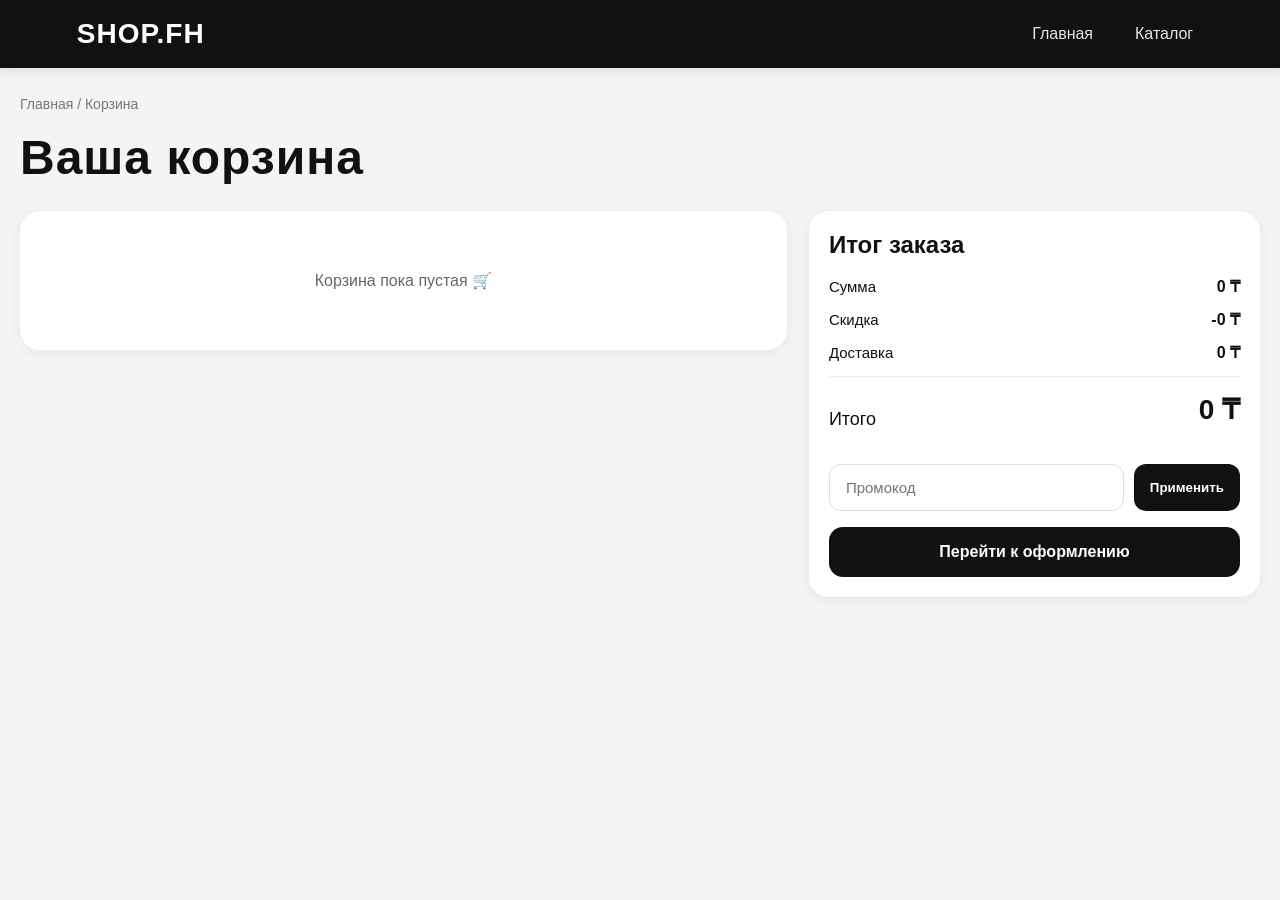
<file: cart.html>
<!DOCTYPE html>
<html lang="ru">
<head>
    <meta charset="UTF-8">
    <meta name="viewport" content="width=device-width, initial-scale=1.0">
    <title>Корзина</title>
    <link rel="stylesheet" href="style.css">
</head>
<body onload="loadCart()">

<header class="topbar">
    <div class="logo">SHOP.FH</div>

    <nav class="menu">
        <a href="index.html">Главная</a>
        <a href="index.html#catalog">Каталог</a>
    
    </nav>
</header>

<main class="cart-page">
    <div class="breadcrumbs">Главная / Корзина</div>

    <h1 class="page-title">Ваша корзина</h1>

    <div class="cart-layout">
        <section class="cart-items-panel">
            <div id="cart-items"></div>
        </section>

        <aside class="summary-panel">
            <h2>Итог заказа</h2>

            <div class="summary-row">
                <span>Сумма</span>
                <strong id="subtotal">0 ₸</strong>
            </div>

            <div class="summary-row">
                <span>Скидка</span>
                <strong id="discount">0 ₸</strong>
            </div>

            <div class="summary-row">
                <span>Доставка</span>
                <strong id="delivery">0 ₸</strong>
            </div>

            <div class="summary-total">
                <span>Итого</span>
                <strong id="total">0 ₸</strong>
            </div>

            <div class="promo-box">
                <input type="text" id="promo-code" placeholder="Промокод">
                <button type="button" onclick="applyPromo()">Применить</button>
            </div>

            <button class="checkout-btn" onclick="checkout()">Перейти к оформлению</button>
        </aside>
    </div>
</main>

<div id="order-modal" class="modal">
    <div class="modal-content">
        <h2>Оформление заказа</h2>

        <input type="text" id="order-name" placeholder="Ваше имя">
        <input type="text" id="order-phone" placeholder="Телефон">
        <input type="text" id="order-address" placeholder="Адрес доставки">

        <button onclick="submitOrder()" class="modal-submit">Подтвердить заказ</button>
        <button onclick="closeOrderForm()" class="modal-close">Закрыть</button>
    </div>
</div>

<script src="script.js"></script>
</body>
</html>
</file>
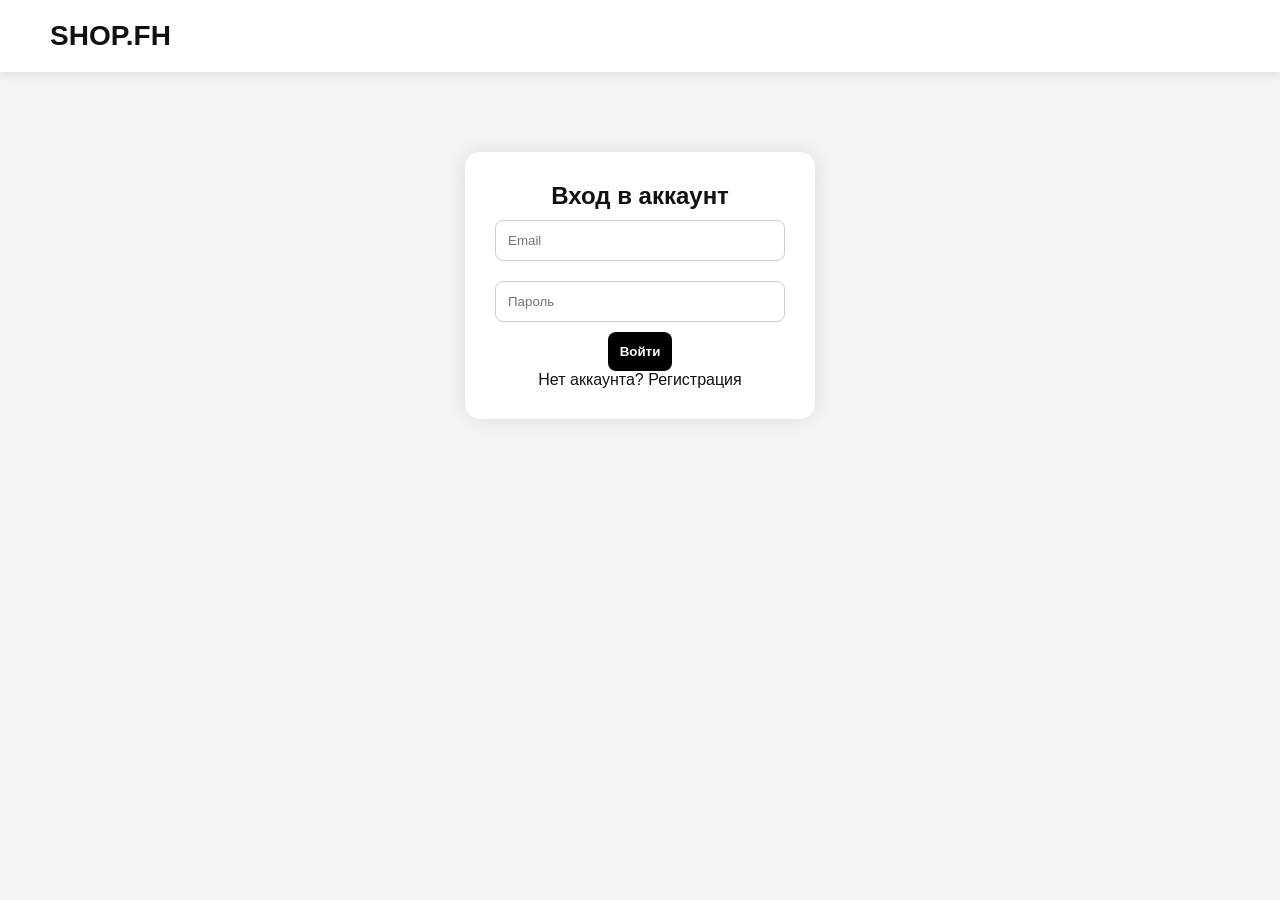
<file: login.html>
<!DOCTYPE html>
<html lang="ru">
<head>
<meta charset="UTF-8">
<title>Вход</title>
<link rel="stylesheet" href="style.css">
<link rel="shortcut icon" href ="images/Vector.svg" type="image/x-icon">
</head>
<body>

<header>
    <div class="логотип">SHOP.FH</div>
</header>

<div class="форма">

    <h2>Вход в аккаунт</h2>

    <input type="email" id="loginEmail" placeholder="Email">
    <input type="password" id="loginPassword" placeholder="Пароль">

    <button onclick="login()">Войти</button>

    <p>Нет аккаунта? <a href="register.html">Регистрация</a></p>

</div>

<script src="script.js"></script>

</body>
</html>
</file>
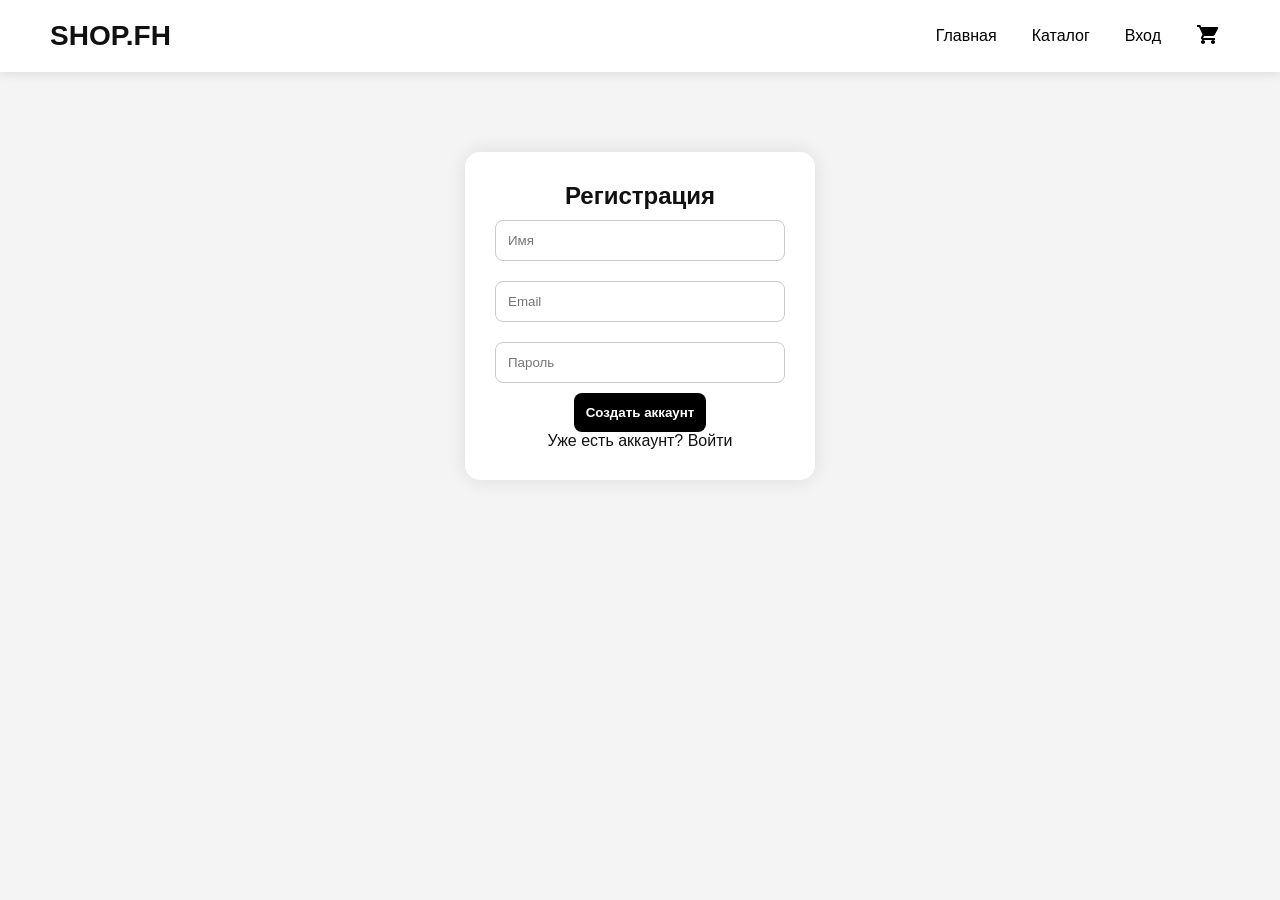
<file: register.html>
<!DOCTYPE html>
<html lang="ru">
<head>
<meta charset="UTF-8">
<title>Регистрация</title>
<link rel="stylesheet" href="style.css">
<link rel="shortcut icon" href ="images/Vector.svg" type="image/x-icon">
</head>
<body>

<header>
    <div class="логотип">SHOP.FH</div>
    <nav>
        <a href="index.html">Главная</a>
        <a href="#catalog">Каталог</a>
        <a href="login.html">Вход</a>
        <a href="cart.html" class="cart-icon">
    <svg xmlns="http://www.w3.org/2000/svg" width="24" height="24" fill="black" viewBox="0 0 24 24">
        <path d="M7 18c-1.1 0-1.99.9-1.99 2S5.9 22 7 22s2-.9 2-2-.9-2-2-2zm10
        0c-1.1 0-1.99.9-1.99 2S15.9 22 17 22s2-.9
        2-2-.9-2-2-2zM7.17 14h9.66c.75
        0 1.41-.41 1.75-1.03l3.58-6.49A1
        1 0 0 0 21.3 5H5.21l-.94-2H1v2h2l3.6
        7.59-1.35 2.44C4.52 16.37 5.48 18
        7 18h12v-2H7l1.1-2z"/>
    </svg>
   
</header>

<div class="форма">

    <h2>Регистрация</h2>

    <input type="text" id="name" placeholder="Имя">
    <input type="email" id="email" placeholder="Email">
    <input type="password" id="password" placeholder="Пароль">

    <button onclick="register()">Создать аккаунт</button>

    <p>Уже есть аккаунт? <a href="login.html">Войти</a></p>

</div>

<script src="script.js"></script>

</body>
</html>
</file>
<file: style.css>
*{
    margin:0;
    padding:0;
    box-sizing:border-box;
}

body{
    font-family:Arial, sans-serif;
}

header{
    display:flex;
    justify-content:space-between;
    align-items:center;
    padding:20px 50px;
    background:#fff;
    box-shadow:0 2px 10px rgba(0,0,0,0.1);
    animation: slideDown 0.6s ease-out;
}

.логотип{
    font-size:28px;
    font-weight:bold;
}

nav{
    display:flex;
    align-items:center;
    gap:15px;
}

nav a{
    position:relative;
    text-decoration:none;
    color:black;
    margin:0 10px;
    transition:0.3s;
}

.баннер{
    height: 600px;
    background: url("https://images.unsplash.com/photo-1441986300917-64674bd600d8?w=1600")
    center/cover;
    display: flex;
    justify-content: center;
    align-items: center;
}

.баннер-контент{
    background: rgba(0,0,0,0.5);
    color: white;
    text-align: center;
    padding: 40px;
    border-radius: 15px;
}

.баннер-контент h1{
    font-size: 50px;
    margin-bottom: 15px;
}

.баннер-контент p{
    font-size: 22px;
    margin-bottom: 20px;
}

.баннер-контент button{
    padding: 12px 25px;
    border: none;
    border-radius: 8px;
    cursor: pointer;
    font-size: 16px;
}

.каталог{
    padding: 80px 50px;
    background: #f8f8f8;
}

.каталог h2{
    text-align: center;
    margin-bottom: 40px;
    font-size: 36px;
}

.товары{
    display: grid;
    grid-template-columns: repeat(auto-fit, minmax(250px, 1fr));
    gap: 25px;
}

.карточка{
    background: white;
    border-radius: 15px;
    overflow: hidden;
    box-shadow: 0 4px 15px rgba(0,0,0,0.1);
    transition: 0.3s;
}

.карточка:hover{
    transform: translateY(-8px);
}

.карточка img{
    width: 100%;
    height: 220px;
    object-fit: cover;
}

.карточка h3{
    padding: 15px;
}

.карточка p{
    padding: 0 15px;
    font-size: 20px;
    font-weight: bold;
}

.карточка button{
    margin: 15px;
    width: calc(100% - 30px);
    padding: 12px;
    border: none;
    border-radius: 8px;
    background: black;
    color: white;
    cursor: pointer;
}

.преимущества{
    display: grid;
    grid-template-columns: repeat(auto-fit,minmax(250px,1fr));
    gap: 20px;
    padding: 70px 50px;
    background: white;
}

.преимущество{
    text-align: center;
    padding: 30px;
    background: #f5f5f5;
    border-radius: 15px;
}

footer{
    background:#111;
    color:white;
}

.подвал{
    display:grid;
    grid-template-columns:repeat(auto-fit,minmax(250px,1fr));
    gap:30px;
    padding:50px;
}

.подвал h3{
    margin-bottom:15px;
}

.подвал p{
    margin-bottom:10px;
    color:#ccc;
}

.копирайт{
    text-align:center;
    padding:20px;
    border-top:1px solid #333;
    color:#999;
}

.форма{
    width:350px;
    margin:80px auto;
    padding:30px;
    background:white;
    border-radius:15px;
    box-shadow:0 0 20px rgba(0,0,0,0.1);
    text-align:center;
}

.форма input{
    width:100%;
    padding:12px;
    margin:10px 0;
    border:1px solid #ccc;
    border-radius:8px;
}

.форма button {
    background: black !important;
    color: white !important;
    padding: 12px;
    border: none;
    border-radius: 8px;
    cursor: pointer;
    font-weight: bold;
} 

.форма a{
    color:#d4a373;
}

.корзина{
    padding:80px;
    min-height:70vh;
}

.cart-item{
    display:flex;
    justify-content:space-between;
    align-items:center;
    background:white;
    padding:15px;
    margin:10px 0;
    border-radius:10px;
    box-shadow:0 2px 10px rgba(0,0,0,0.1);
}

.cart-item button{
    background:red;
    color:white;
    border:none;
    padding:8px 12px;
    border-radius:6px;
    cursor:pointer;
}

.cart-item{
    display:flex;
    align-items:center;
    justify-content:space-between;
    background:white;
    margin:10px 0;
    padding:15px;
    border-radius:12px;
    box-shadow:0 2px 10px rgba(0,0,0,0.1);
}

.cart-img{
    width:80px;
    height:80px;
    object-fit:cover;
    border-radius:10px;
}

.cart-info{
    flex:1;
    margin-left:15px;
}

.cart-item button{
    background:red;
    color:white;
    border:none;
    padding:8px 12px;
    border-radius:8px;
    cursor:pointer;
}

.order-btn{
    width:100%;
    padding:15px;
    margin-top:20px;
    background:green;
    color:white;
    border:none;
    border-radius:10px;
    cursor:pointer;
    font-size:16px;
}

/* модальное окно */
.modal{
    display:none;
    position:fixed;
    top:0;
    left:0;
    width:100%;
    height:100%;
    background:rgba(0,0,0,0.6);
    justify-content:center;
    align-items:center;
}

.modal-content{
    background:white;
    padding:30px;
    border-radius:15px;
    width:300px;
    text-align:center;
}

.modal-content input{
    width:100%;
    padding:10px;
    margin:10px 0;
}

.modal-content button{
    width:100%;
    padding:10px;
    margin-top:10px;
    border:none;
    border-radius:8px;
    cursor:pointer;
}

.close-btn{
    background:red;
    color:white;
}

html{
    scroll-behavior: smooth;
}

body{
    background: linear-gradient(135deg, #f5f7fa, #c3cfe2);
}

body{
    background:#f6f6f8;
}

.корзина{
    max-width:1200px;
    margin:40px auto;
    padding:20px;
}

.корзина h1{
    margin-bottom:30px;
    font-size:32px;
}

.cart-item{
    display:flex;
    align-items:center;
    gap:20px;
    background:white;
    padding:20px;
    margin-bottom:15px;
    border-radius:16px;
    box-shadow:0 2px 10px rgba(0,0,0,0.05);
}

.cart-img{
    width:120px;
    height:120px;
    object-fit:cover;
    border-radius:12px;
}

.cart-info{
    flex:1;
}

.cart-info h3{
    margin-bottom:10px;
}

.cart-info p{
    font-size:20px;
    font-weight:700;
}

.cart-item button{
    background: gray;
    color:white;
    border:none;
    padding:12px 18px;
    border-radius:10px;
    cursor:pointer;
}

.cart-item button:hover{
    opacity:0.9;
}

.order-summary{
    background:white;
    border-radius:16px;
    padding:25px;
    margin-top:25px;
    box-shadow:0 2px 10px rgba(0,0,0,0.05);
}

#total{
    margin-bottom:20px;
    font-size:28px;
}

.order-btn{
    width:100%;
    padding:15px;
    background:#515052;
    color:white;
    border:none;
    border-radius:12px;
    font-size:18px;
    cursor:pointer;
}

.order-btn:hover{
    opacity:0.9;
}

.почему-мы{
    display:flex;
    align-items:center;
    gap:50px;
    padding:100px 8%;
    background:#111;
    color:white;
}

.почему-мы-картинка img{
    width:100%;
    border-radius:20px;
    filter:brightness(70%) contrast(110%);
    box-shadow:0 10px 30px rgba(0,0,0,0.5);
}

.почему-мы-текст h2{
    font-size:48px;
    margin-bottom:35px;
}

.преимущество{
    background:#696868;
    padding:20px;
    margin-bottom:15px;
    border-radius:15px;
    border:1px solid #fcf9f9;
}

.toast{
    position:fixed;
    right:20px;
    bottom:20px;

    width:350px;

    background:#111;
    color:white;

    border-radius:20px;

    padding:15px;

    display:flex;
    align-items:center;
    gap:15px;

    box-shadow:0 10px 30px rgba(0,0,0,.4);

    transform:translateY(150%);
    transition:.4s;

    z-index:9999;
}

.toast.show{
    transform:translateY(0);
}

.toast img{
    width:60px;
    height:60px;
    object-fit:cover;
    border-radius:12px;
}

.toast-content{
    flex:1;
}

.toast-content h4{
    margin:0;
    font-size:16px;
}

.toast-content p{
    margin-top:5px;
    color:#bbb;
    font-size:14px;
}

.toast-btn{
    background:#c2a878;
    color:black;

    padding:10px 15px;

    border-radius:10px;

    text-decoration:none;
    font-weight:600;
}

*{
    margin:0;
    padding:0;
    box-sizing:border-box;
    font-family: Arial, sans-serif;
}

body{
    background:#f4f4f4;
    color:#111;
}

.topbar{
    background:#111;
    color:#fff;
    padding:18px 6%;
    display:flex;
    justify-content:space-between;
    align-items:center;
    gap:20px;
}

.logo{
    font-size:28px;
    font-weight:700;
    letter-spacing:1px;
}

.menu{
    display:flex;
    align-items:center;
    gap:22px;
    flex-wrap:wrap;
}

.menu a{
    color:#fff;
    text-decoration:none;
    font-size:16px;
    opacity:.9;
}

.menu a.active{
    opacity:1;
    font-weight:700;
}

#cart-count{
    display:inline-flex;
    align-items:center;
    justify-content:center;
    min-width:22px;
    height:22px;
    padding:0 7px;
    border-radius:999px;
    background:#c2a878;
    color:#111;
    font-size:12px;
    font-weight:700;
    margin-left:6px;
}

.cart-page{
    max-width:1280px;
    margin:0 auto;
    padding:28px 20px 50px;
}

.breadcrumbs{
    font-size:14px;
    color:#777;
    margin-bottom:18px;
}

.page-title{
    font-size:48px;
    font-weight:900;
    margin-bottom:26px;
    letter-spacing:1px;
}

.cart-layout{
    display:grid;
    grid-template-columns: 1.7fr 1fr;
    gap:22px;
    align-items:start;
}

.cart-items-panel,
.summary-panel{
    background:#fff;
    border-radius:20px;
    box-shadow:0 2px 14px rgba(0,0,0,.06);
    padding:20px;
}

.summary-panel h2{
    font-size:24px;
    margin-bottom:18px;
}

.cart-item{
    display:grid;
    grid-template-columns: 110px 1fr auto;
    gap:16px;
    align-items:center;
    padding:18px 0;
    border-bottom:1px solid #eee;
}

.cart-item:last-child{
    border-bottom:none;
}

.cart-img{
    width:110px;
    height:110px;
    object-fit:cover;
    border-radius:14px;
    background:#f1f1f1;
}

.cart-info h3{
    font-size:18px;
    margin-bottom:8px;
}

.cart-meta{
    color:#777;
    font-size:13px;
    line-height:1.6;
    margin-bottom:10px;
}

.cart-price{
    font-size:22px;
    font-weight:800;
}

.cart-actions{
    display:flex;
    flex-direction:column;
    align-items:flex-end;
    gap:12px;
}

.qty-box{
    display:flex;
    align-items:center;
    gap:10px;
    background:#f2f2f2;
    border-radius:999px;
    padding:6px 10px;
}

.qty-box button{
    width:28px;
    height:28px;
    border:none;
    border-radius:50%;
    background:#fff;
    cursor:pointer;
    font-size:18px;
    line-height:1;
}

.qty-box span{
    min-width:22px;
    text-align:center;
    font-weight:700;
}

.remove-btn{
    border:none;
    background:transparent;
    color:#e53935;
    cursor:pointer;
    font-size:14px;
    font-weight:700;
}

.summary-row,
.summary-total{
    display:flex;
    justify-content:space-between;
    align-items:center;
    margin-bottom:14px;
    font-size:15px;
}

.summary-row strong,
.summary-total strong{
    font-size:16px;
}

.summary-total{
    border-top:1px solid #eee;
    padding-top:16px;
    margin-top:10px;
    font-size:18px;
}

.summary-total strong{
    font-size:26px;
}

.promo-box{
    display:flex;
    gap:10px;
    margin:18px 0 16px;
}

.promo-box input{
    flex:1;
    padding:14px 16px;
    border:1px solid #ddd;
    border-radius:12px;
    outline:none;
    font-size:15px;
}

.promo-box button{
    padding:14px 16px;
    border:none;
    border-radius:12px;
    background:#111;
    color:#fff;
    cursor:pointer;
    font-weight:700;
}

.checkout-btn{
    width:100%;
    padding:16px;
    border:none;
    border-radius:14px;
    background:#111;
    color:#fff;
    font-size:16px;
    font-weight:800;
    cursor:pointer;
}

.empty-cart{
    text-align:center;
    padding:40px 10px;
    color:#666;
}

.modal{
    display:none;
    position:fixed;
    inset:0;
    background:rgba(0,0,0,.55);
    justify-content:center;
    align-items:center;
    padding:20px;
    z-index:9999;
}

.modal-content{
    width:100%;
    max-width:380px;
    background:#fff;
    border-radius:18px;
    padding:24px;
    text-align:center;
}

.modal-content h2{
    margin-bottom:18px;
}

.modal-content input{
    width:100%;
    padding:13px 14px;
    border:1px solid #ddd;
    border-radius:12px;
    margin-bottom:12px;
    outline:none;
}

.modal-submit,
.modal-close{
    width:100%;
    padding:13px 14px;
    border:none;
    border-radius:12px;
    cursor:pointer;
    font-weight:700;
    margin-top:8px;
}

.modal-submit{
    background:#111;
    color:#fff;
}

.modal-close{
    background:#e9e9e9;
    color:#111;
}

@media (max-width: 900px){
    .cart-layout{
        grid-template-columns:1fr;
    }

    .page-title{
        font-size:34px;
    }
}

@media (max-width: 600px){
    .topbar{
        flex-direction:column;
        align-items:flex-start;
    }

    .cart-item{
        grid-template-columns: 84px 1fr;
    }

    .cart-actions{
        grid-column:1 / -1;
        align-items:flex-start;
        flex-direction:row;
        justify-content:space-between;
        width:100%;
        margin-top:8px;
    }

    .cart-img{
        width:84px;
        height:84px;
    }
}

.cart-meta{
    color:#777;
    font-size:14px;
    margin-top:5px;
}

.cart-img{
    width:80px !important;
    height:80px !important;
    object-fit:cover;
}

.cart-item{
    display:flex !important;
    align-items:center !important;
    gap:15px !important;
}

.cart-img{
    width:80px !important;
    height:80px !important;
    object-fit:cover !important;
    border-radius:10px !important;
}

.cart-info h3{
    font-size:16px !important;
}

.cart-price{
    font-size:18px !important;
}

.products{
    display:grid;
    grid-template-columns:repeat(auto-fit, minmax(280px, 1fr));
    gap:30px;
    padding:20px;
}

.product-card{
    background:white;
    border-radius:20px;
    overflow:hidden;
    box-shadow:0 5px 15px rgba(0,0,0,0.1);
}

.product-card img{
    width:100%;
    height:300px;
    object-fit:cover;
}

.product-card h3{
    padding:15px;
    margin:0;
}

.product-card p{
    padding:0 15px;
    font-size:24px;
    font-weight:bold;
}

.product-card button{
    width:90%;
    margin:15px;
}

a {
    text-decoration: none;
    color: inherit;
}

.product-container {
    display: flex;
    gap: 40px;
    padding: 50px;
    align-items: center;
}

.product-image img {
    width: 400px;
    border-radius: 15px;
}

.product-info {
    max-width: 400px;
}

.price {
    font-size: 24px;
    margin: 10px 0;
}

.options select {
    display: block;
    margin: 10px 0;
    padding: 8px;
}

.add-btn {
    background: black;
    color: white;
    padding: 12px 20px;
    border: none;
    cursor: pointer;
    margin-top: 20px;
}

/* 🔔 TOAST */
.toast {
    position: fixed;
    bottom: 30px;
    right: 30px;
    background: #111;
    color: white;
    padding: 15px;
    border-radius: 10px;
    opacity: 0;
    transform: translateY(20px);
    transition: 0.3s;
}

.toast.show {
    opacity: 1;
    transform: translateY(0);
}

.toast {
    position: fixed;
    bottom: 20px;
    right: 20px;
    background: #111;
    color: white;
    padding: 12px;
    border-radius: 12px;
    display: flex;
    align-items: center;
    gap: 10px;
    opacity: 0;
    transform: translateY(20px);
    transition: 0.3s;
    width: 280px;
}

.toast.show {
    opacity: 1;
    transform: translateY(0);
}

.toast img {
    width: 50px;
    height: 50px;
    object-fit: cover;
    border-radius: 8px;
}

.toast-btn {
    margin-left: auto;
    color: #fff;
    background: #ff3b3b;
    padding: 6px 10px;
    border-radius: 8px;
    text-decoration: none;
}

.cart-button {
    color: white;
    background: black;
    padding: 8px 12px;
    border-radius: 8px;
    text-decoration: none;
}

header {
    animation: slideDown 0.6s ease-out;
}

@keyframes slideDown {
    from {
        transform: translateY(-20px);
        opacity: 0;
    }
    to {
        transform: translateY(0);
        opacity: 1;
    }
}

nav a {
    position: relative;
    text-decoration: none;
    color: black;
    margin: 0 10px;
    transition: 0.3s;
}

/* hover эффект */
nav a:hover {
    transform: scale(1.1);
    color: #000;
}

/* линия снизу */
nav a::after {
    content: "";
    position: absolute;
    left: 0;
    bottom: -4px;
    width: 0%;
    height: 2px;
    background: black;
    transition: 0.3s;
}

nav a:hover::after {
    width: 100%;
}

.icon-btn {
    transition: 0.3s;
}

.icon-btn:hover {
    transform: scale(1.2) rotate(5deg);
}

body {
    color: #111 !important;
}

.форма, .форма * {
    color: #111 !important;
}
</file>
